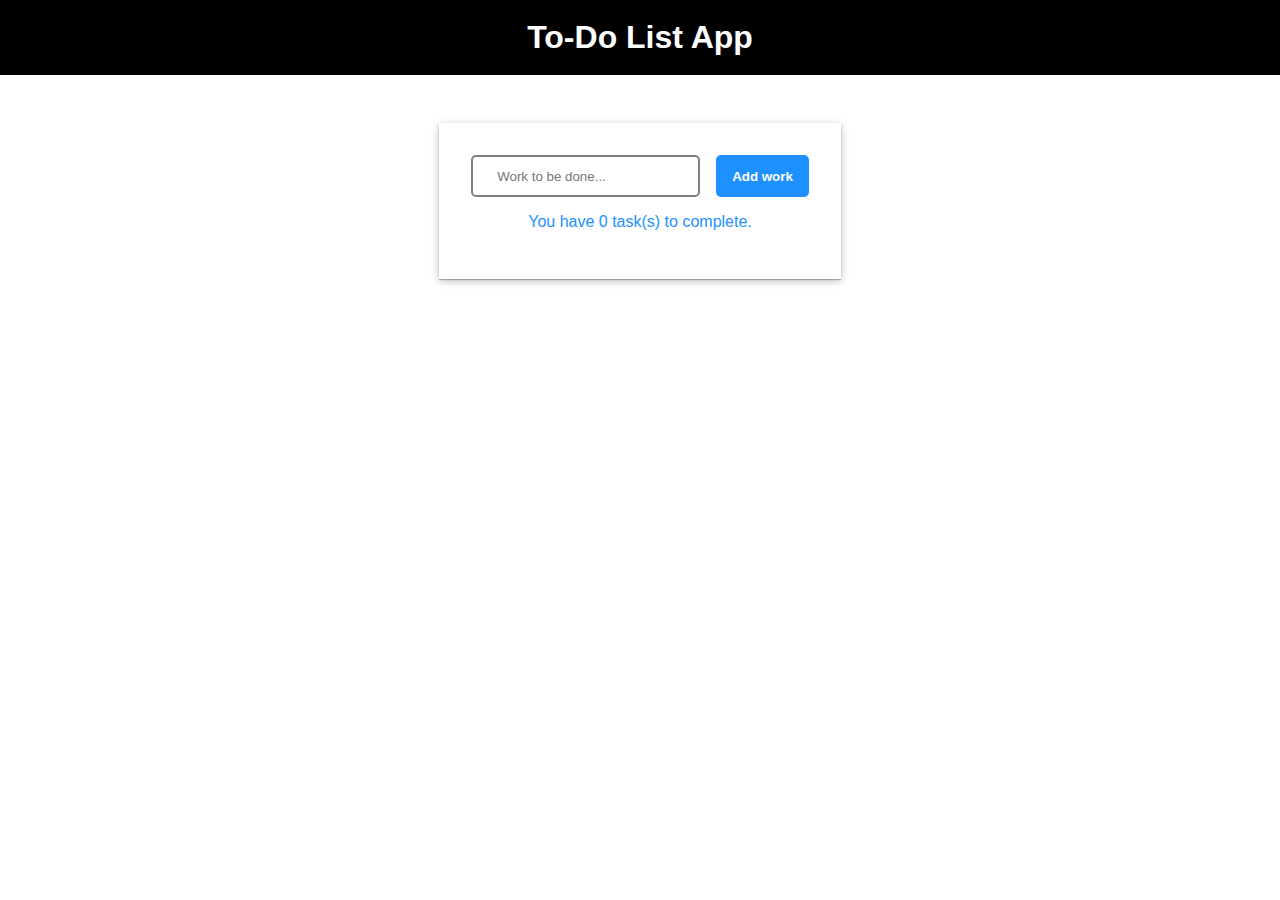
<file: index.html>
<!DOCTYPE html>
<html lang="en">
<head>
    <meta charset="UTF-8">
    <meta name="viewport" content="width=device-width, initial-scale=1.0">
    <title>Document</title>
    <link rel="stylesheet" href="index.css">
</head>
<body>
    <nav>
        <h1>To-Do List App</h1>
    </nav>
    <main>
        <div class="container">
            <div id="workToDo">
             <input id="work" type="text" placeholder="Work to be done..." autocomplete="off">
             <button id="add">Add work</button>
            </div>
            <p id="taskNum">You have <span id="cnt">0</span> task(s) to complete.</p>
            <div id="list"></div>
            
        </div>
    </main>
    <script src="index.js"></script>
</body>
</html>
</file>
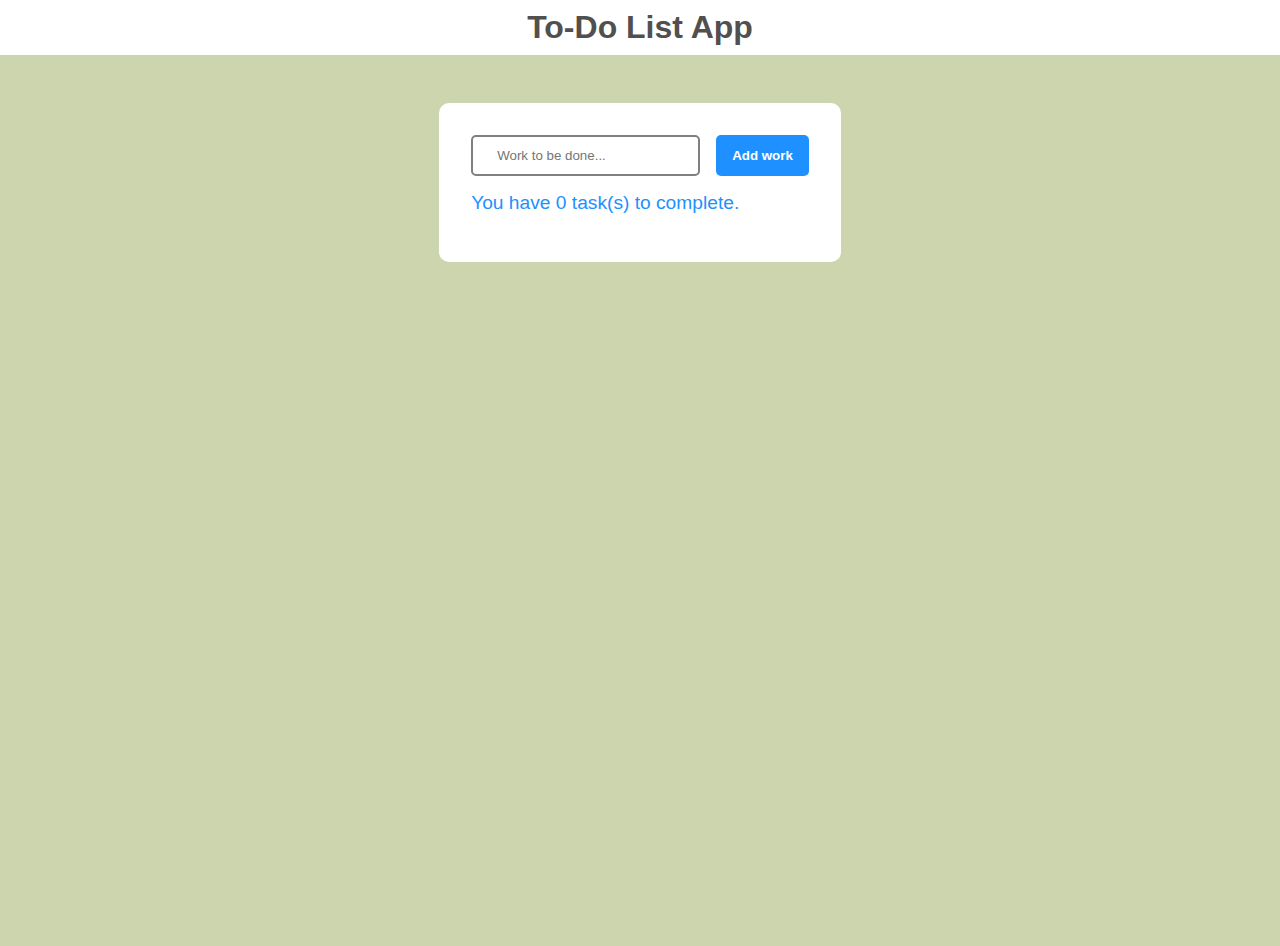
<file: TODO.html>
<!DOCTYPE html>
<html lang="en">
<head>
    <meta charset="UTF-8">
    <meta name="viewport" content="width=device-width, initial-scale=1.0">
    <title>Document</title>
    <link rel="stylesheet" href="TODO.css">
</head>
<body>
    <h1>To-Do List App</h1>
    <main>
        <div class="container">
            <div id="workToDo">
             <input id="work" type="text" placeholder="Work to be done..." autocomplete="off">
             <button id="add">Add work</button>
            </div>
            <p id="taskNum">You have <span id="cnt">0</span> task(s) to complete.</p>
            <div id="list"></div>
        </div>
    </main>
    <script src="TODO.js"></script>
</body>
</html>
</file>
<file: index.css>
*{
    box-sizing: border-box;
    margin: 0;
    padding: 0;
    font-family: Verdana, Geneva, Tahoma, sans-serif;
}
nav{
    padding: 1.2rem;
    color:rgb(255, 255, 255);
    background-color: #000000;
}
nav>h1{
    text-align: center;
}
main{
    width: 100%;
    display: flex;
    justify-content: center;
    align-items: start;
}
.container{
    display: flex;
    flex-direction: column;
    box-shadow: rgba(0, 0, 0, 0.25) 0px 0.0625em 0.0625em, rgba(0, 0, 0, 0.25) 0px 0.125em 0.5em, rgba(255, 255, 255, 0.1) 0px 0px 0px 1px inset;    padding: 2rem;
    gap:1rem;
    margin-top: 3rem;
}
#workToDo{
    border-radius: 10px;
    display: flex;
    gap: 1rem;
    align-items: stretch;
}
#work{
    flex-grow: 1;
    border-radius: 5px;
    padding: 0.7rem 1.5rem;
    border: 2px solid gray;
}
#work:focus-visible{
    outline-color: dodgerblue;
}
#add{
    padding-inline: 1rem;
    background-color: dodgerblue;
    font-weight: 600;
    color: white;
    border: none;
    border-radius: 5px;
    text-wrap: nowrap;
    cursor: pointer;
}
#add:focus-visible{
    outline-color: dodgerblue;
}
#taskNum{
    color: dodgerblue;
    text-align: center;
    font-size: medium;

}
#list{
    display: flex;
    flex-direction: column;
    gap: 1rem;
    align-items: center;
    overflow-y: auto;
    max-height: 40vh;
}
.aboutTask{
    width: 100%;
    display: flex;
    align-items: center;
    justify-content: space-between;
}
.taskContainer{
    display: flex;
    gap: 1rem;
}
.delete{
   padding: 0.5rem 0.8rem;
   background-color: tomato;
   color: white;
   font-weight: 600;
   border:none;
   outline: none;
   border-radius: 5px;
   cursor: pointer;
}
/* Set the width and height of the scrollbar */
::-webkit-scrollbar {
    width: 5px;
    height: 8px;
}

/* Track */
::-webkit-scrollbar-track {
    background: #f1f1f1;
}

/* Handle */
::-webkit-scrollbar-thumb {
    background: #888;
    border-radius: 5px; /* Round the scrollbar handle */
}

::-webkit-scrollbar-thumb:hover {
    background: #b7b7b7;
}
</file>
<file: TODO.css>
*{
    box-sizing: border-box;
    margin: 0;
    padding: 0;
    font-family: Verdana, Geneva, Tahoma, sans-serif;
}
h1{
    margin: 1vh auto;
    text-align: center;
    color:rgb(82, 79, 79);
}
main{
    width: 100%;
    height: 99vh;
    display: flex;
    justify-content: center;
    background-color:  #ccd5ae;
    align-items: start;
}
.container{
    display: flex;
    flex-direction: column;
    background-color: #ffff;
    border-radius: 10px;
    padding: 2rem;
    gap:1rem;
    margin-top: 3rem;
}
#workToDo{
    border-radius: 10px;
    display: flex;
    gap: 1rem;
    align-items: stretch;
}
#work{
    flex-grow: 1;
    border-radius: 5px;
    padding: 0.7rem 1.5rem;
    border: 2px solid gray;
}
#add{
    padding-inline: 1rem;
    background-color: dodgerblue;
    font-weight: 600;
    color: white;
    border: none;
    border-radius: 5px;
    text-wrap: nowrap;
}
#taskNum{
    color: dodgerblue;
    font-size: 1.2rem;
}
#list{
    display: flex;
    flex-direction: column;
    gap: 1rem;
    align-items: center;
}
.aboutTask{
    width: 100%;
    display: flex;
    align-items: center;
    justify-content: space-between;
}
.taskContainer{
    display: flex;
    gap: 1rem;
}
.delete{
   padding: 0.5rem 0.8rem;
   background-color: tomato;
   color: white;
   font-weight: 600;
   border:none;
   outline: none;
   border-radius: 5px;
}
</file>
